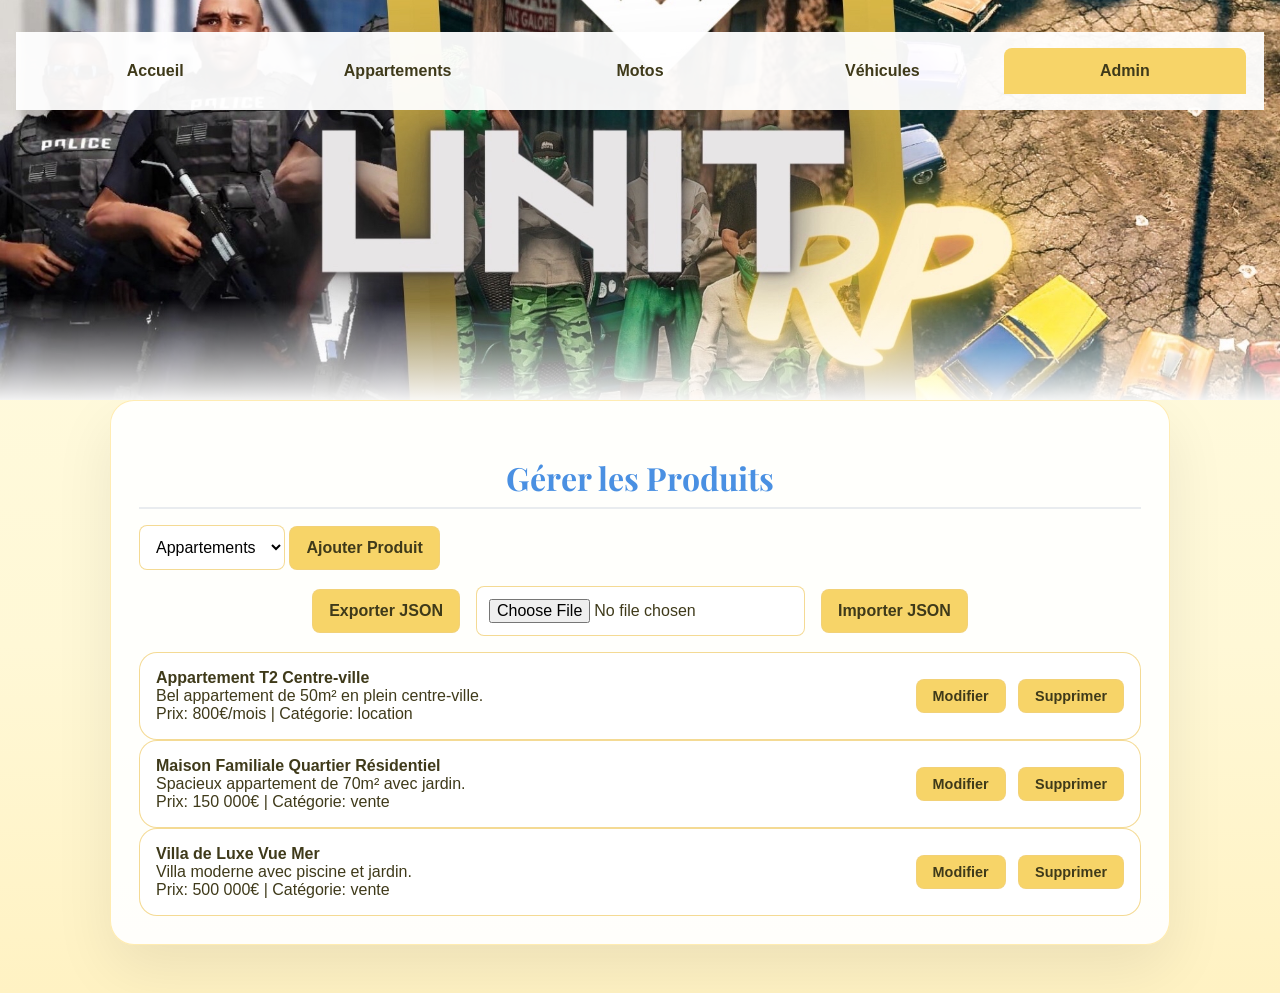
<file: Catalogues Unit/admin.html>
<!DOCTYPE html>
<html lang="fr">
<head>
    <meta charset="UTF-8">
    <meta name="viewport" content="width=device-width, initial-scale=1.0">
    <title>Catalogue Unit</title>
    <link rel="icon" href="unit.png" type="image/png">
    <link href="https://fonts.googleapis.com/css2?family=Playfair+Display:wght@400;700&family=Roboto:wght@300;400;500&display=swap" rel="stylesheet">
    <link rel="stylesheet" href="style.css">
    <style>
        :root {
          --background: #fff8d6;
          --surface: rgba(255, 255, 255, 0.92);
          --surface-strong: rgba(255, 250, 234, 0.98);
          --accent: #f7d468;
          --accent-strong: #f5c439;
          --text: #3f3a1a;
          --muted: #6e6444;
          --shadow: 0 24px 60px rgba(0, 0, 0, 0.08);
        }

        body {
            font-family: 'Inter', 'Segoe UI', Tahoma, Geneva, Verdana, sans-serif;
            background: linear-gradient(180deg, #fffce4 0%, #fff8d6 65%, #fff2c3 100%);
            margin: 0;
            padding: 0;
            color: var(--text);
        }
        header {
            position: relative;
            overflow: hidden;
            background-image: url('unit_rp_banniere_2.png');
            background-size: cover;
            background-position: center;
            background-repeat: no-repeat;
            height: 400px;
            width: 100%;
            padding: 2rem 1rem 1rem 1rem;
            text-align: center;
        }

        header::after {
            content: '';
            position: absolute;
            bottom: 0;
            left: 0;
            right: 0;
            height: 100px;
            background: linear-gradient(to top, rgba(255, 255, 255, 0.95), transparent);
            pointer-events: none;
        }
        header .back-btn {
            position: absolute;
            top: 1rem;
            left: 1rem;
            background: var(--accent);
            color: var(--text);
            border: none;
            padding: 0.75rem 1.5rem;
            cursor: pointer;
            border-radius: 999px;
            font-weight: 700;
            transition: background 0.25s ease, transform 0.25s ease;
            text-decoration: none;
            display: inline-block;
        }
        header .back-btn:hover {
            background: var(--accent-strong);
            transform: translateY(-2px);
        }
        header button:hover {
            background: var(--accent-strong);
            transform: translateY(-2px);
        }
        main {
            width: min(1080px, 94vw);
            margin: 0 auto 40px;
            padding: 0 10px;
        }
        section {
            background: var(--surface);
            border-radius: 24px;
            padding: 28px;
            border: 1px solid rgba(255, 212, 90, 0.45);
            box-shadow: var(--shadow);
        }
        h2 {
            font-family: 'Playfair Display', serif;
            font-size: 2rem;
            color: #4a90e2;
            margin-bottom: 1rem;
            text-align: center;
            border-bottom: 2px solid #e9ecef;
            padding-bottom: 0.5rem;
        }
        select, button {
            padding: 0.75rem 1rem;
            border: 1px solid rgba(242, 209, 122, 0.8);
            border-radius: 8px;
            font-size: 1rem;
            transition: border-color 0.3s ease;
            background: rgba(255, 255, 255, 0.92);
        }
        select:focus, button:focus {
            outline: none;
            border-color: var(--accent);
        }
        button {
            background: var(--accent);
            color: var(--text);
            cursor: pointer;
            font-weight: 700;
        }
        button:hover {
            background: var(--accent-strong);
            transform: translateY(-2px);
        }
        .export-import {
            margin: 1rem 0;
            display: flex;
            gap: 1rem;
            align-items: center;
            justify-content: center;
            flex-wrap: wrap;
        }
        .product-list {
            display: grid;
            grid-template-columns: repeat(auto-fit, minmax(300px, 1fr));
            gap: 1rem;
            margin-top: 2rem;
        }
        .product-item {
            border: 1px solid rgba(242, 209, 122, 0.8);
            padding: 1rem;
            border-radius: 18px;
            display: flex;
            justify-content: space-between;
            align-items: center;
            transition: box-shadow 0.3s ease, transform 0.3s ease;
            background: rgba(255, 255, 255, 0.92);
        }
        .product-item:hover {
            box-shadow: 0 18px 45px rgba(0, 0, 0, 0.08);
            transform: translateY(-2px);
        }
        .product-item button {
            margin-left: 0.5rem;
            padding: 0.5rem 1rem;
            font-size: 0.9rem;
            transition: background 0.25s ease;
        }
        .product-item button:hover {
            background: var(--accent-strong);
        }
        .modal {
            display: none;
            position: fixed;
            z-index: 1000;
            left: 0;
            top: 0;
            width: 100%;
            height: 100%;
            overflow: auto;
            background-color: rgba(0,0,0,0.5);
            backdrop-filter: blur(5px);
        }
        .modal-content {
            background-color: var(--surface-strong);
            margin: 5% auto;
            padding: 2rem;
            border: 1px solid rgba(255, 212, 90, 0.45);
            width: 90%;
            max-width: 500px;
            border-radius: 24px;
            box-shadow: var(--shadow);
            animation: modalFadeIn 0.3s ease;
        }
        @keyframes modalFadeIn {
            from { opacity: 0; transform: translateY(-50px); }
            to { opacity: 1; transform: translateY(0); }
        }
        .close {
            color: #aaa;
            float: right;
            font-size: 28px;
            font-weight: bold;
            cursor: pointer;
            transition: color 0.3s ease, transform 0.3s ease;
        }
        .close:hover {
            color: var(--accent);
            transform: rotate(90deg);
        }
        form {
            display: flex;
            flex-direction: column;
            gap: 1rem;
        }
        label {
            font-weight: 500;
            color: var(--text);
        }
        input, textarea, select {
            padding: 0.75rem;
            border: 1px solid rgba(242, 209, 122, 0.8);
            border-radius: 8px;
            font-size: 1rem;
            transition: border-color 0.3s ease, box-shadow 0.3s ease;
            background: rgba(255, 255, 255, 0.92);
        }
        input:focus, textarea:focus, select:focus {
            outline: none;
            border-color: var(--accent);
            box-shadow: 0 0 0 3px rgba(247, 212, 104, 0.2);
        }
        button[type="submit"], button[type="button"] {
            padding: 0.75rem 1.5rem;
            background: var(--accent);
            color: var(--text);
            border: none;
            border-radius: 8px;
            cursor: pointer;
            font-weight: 700;
            transition: background 0.25s ease, transform 0.25s ease;
            margin-top: 1rem;
        }
        button[type="submit"]:hover, button[type="button"]:hover {
            background: var(--accent-strong);
            transform: translateY(-2px);
        }
        @media (max-width: 768px) {
            main {
                padding: 1rem;
            }
            .export-import {
                flex-direction: column;
                align-items: stretch;
            }
            .product-item {
                flex-direction: column;
                align-items: flex-start;
            }
            .product-item div:last-child {
                margin-top: 1rem;
            }
        }
    </style>
</head>
<body>

    <header>
        <div class="banner">
        </div>
        <nav>
            <ul class="menu">
                <li><a href="index.html">Accueil</a></li>
                <li><a href="appartements.html">Appartements</a></li>
                <li><a href="motos.html">Motos</a></li>
                <li><a href="vehicules.html">Véhicules</a></li>
                <li><a href="admin.html" class="active">Admin</a></li>
            </ul>
        </nav>
    </header>
    <main>
        <section>
            <h2>Gérer les Produits</h2>
            <select id="sectionSelect">
                <option value="appartements">Appartements</option>
                <option value="motos">Motos</option>
                <option value="vehicules">Véhicules</option>
            </select>
            <button id="addProductBtn">Ajouter Produit</button>
            <div class="export-import">
                <button id="exportBtn">Exporter JSON</button>
                <input type="file" id="importFile" accept=".json">
                <button id="importBtn">Importer JSON</button>
            </div>
            <div id="productsList"></div>
        </section>
    </main>
    <div id="modal" class="modal">
        <div class="modal-content">
            <span class="close">&times;</span>
            <h2 id="modalTitle">Ajouter Produit</h2>
            <form id="productForm">
                <input type="hidden" id="productId">
                <label for="name">Nom:</label>
                <input type="text" id="name" required>
                <label for="description">Description:</label>
                <textarea id="description" required></textarea>
                <label for="price">Prix:</label>
                <input type="text" id="price" required>
                <label for="category">Catégorie:</label>
                <select id="category" required>
                    <option value="vente">Vente</option>
                    <option value="location">Location</option>
                </select>
                <label for="type">Type:</label>
                <select id="type" required>
                    <option value="">-- Sélectionner un type --</option>
                </select>
                <label for="image">Image URL:</label>
                <input type="text" id="image" required>
                <button type="submit">Sauvegarder</button>
            </form>
        </div>
    </div>
    <script src="admin.js"></script>
</body>
</html>
</file>
<file: Catalogues Unit/style.css>
:root {
  --background: #fff8d6;
  --surface: rgba(255, 255, 255, 0.92);
  --surface-strong: rgba(255, 250, 234, 0.98);
  --accent: #f7d468;
  --accent-strong: #f5c439;
  --text: #3f3a1a;
  --muted: #6e6444;
  --shadow: 0 24px 60px rgba(0, 0, 0, 0.08);
}

* {
  box-sizing: border-box;
}

html {
  scroll-behavior: smooth;
}

body {
  margin: 0;
  font-family: 'Inter', 'Segoe UI', Tahoma, Geneva, Verdana, sans-serif;
  background: linear-gradient(180deg, #fffce4 0%, #fff8d6 65%, #fff2c3 100%);
  color: var(--text);
}

header {
  position: relative;
  overflow: hidden;
  background-image: url('unit_rp_banniere_2.png');
  background-size: cover;
  background-position: center;
  background-repeat: no-repeat;
  height: 400px;
  width: 100%;
  padding: 2rem 1rem 1rem 1rem;
  text-align: center;
}

header::after {
  content: '';
  position: absolute;
  bottom: 0;
  left: 0;
  right: 0;
  height: 100px;
  background: linear-gradient(to top, rgba(255, 255, 255, 0.95), transparent);
  pointer-events: none;
}

.admin-btn {
  position: absolute;
  top: 1rem;
  right: 1rem;
  background: var(--accent);
  color: var(--text);
  border: none;
  padding: 0.75rem 1.5rem;
  cursor: pointer;
  border-radius: 999px;
  font-weight: 700;
  transition: background 0.25s ease, transform 0.25s ease;
}

.admin-btn:hover {
  background: var(--accent-strong);
  transform: translateY(-2px);
}

nav {
  width: 100%;
  padding: 16px 18px;
  background: rgba(255, 255, 255, 0.95);
  display: flex;
  justify-content: center;
  flex-wrap: wrap;
  gap: 0;
}

.menu {
  list-style: none;
  margin: 0;
  padding: 0;
  display: flex;
  justify-content: center;
  white-space: nowrap;
  width: 100%;
}

.menu li {
  flex: 1 1 140px;
  min-width: 120px;
}

.menu a {
  display: block;
  text-align: center;
  padding: 14px 12px;
  color: var(--text);
  text-decoration: none;
  font-weight: 700;
  transition: color 0.25s ease, background 0.25s ease, transform 0.25s ease;
  position: relative;
}

.menu a:not(:last-child)::after {
  content: "";
  position: absolute;
  right: 0;
  top: 50%;
  transform: translateY(-50%);
  width: 1px;
  height: 22px;
  background: rgba(63, 58, 26, 0.18);
}

.menu a.active {
  background: var(--accent);
  color: var(--text);
  border-radius: 8px 8px 0 0;
}

.menu a:hover,
.menu a:focus {
  background: rgba(247, 212, 104, 0.24);
  color: var(--text);
  transform: translateY(-2px);
}

main {
  width: min(1080px, 94vw);
  margin: 0 auto 40px;
  padding: 0 10px;
}

section {
  margin-bottom: 3rem;
  background: var(--surface);
  border-radius: 24px;
  padding: 28px;
  border: 1px solid rgba(255, 212, 90, 0.45);
  box-shadow: var(--shadow);
}

h2 {
  font-family: 'Playfair Display', serif;
  font-size: clamp(1.4rem, 2vw, 1.8rem);
  color: #2f2a17;
  margin-bottom: 1rem;
  text-align: center;
  border-bottom: 2px solid rgba(242, 209, 122, 0.8);
  padding-bottom: 0.5rem;
}

.categories {
  display: flex;
  justify-content: center;
  margin-bottom: 2rem;
  align-items: center;
  flex-wrap: wrap;
  gap: 0.5rem;
}

.separator {
  color: var(--muted);
  font-weight: bold;
  margin: 0 0.5rem;
}

.types {
  display: flex;
  justify-content: center;
  margin-bottom: 2rem;
  align-items: center;
  flex-wrap: wrap;
  gap: 0.5rem;
}

.category-btn, .type-btn {
  padding: 0.75rem 1.5rem;
  border: 2px solid var(--accent);
  border-radius: 999px;
  background: transparent;
  color: var(--text);
  font-weight: 700;
  cursor: pointer;
  transition: all 0.25s ease;
  font-size: 0.9rem;
}

.category-btn.active, .type-btn.active {
  background: var(--accent);
  color: var(--text);
}

.category-btn:hover, .type-btn:hover {
  background: var(--accent);
  transform: translateY(-2px);
}

.products {
  display: grid;
  grid-template-columns: repeat(auto-fit, minmax(240px, 1fr));
  gap: 1rem;
  margin-top: 20px;
}

.product {
  background: rgba(255, 255, 255, 0.92);
  border: 1px solid rgba(242, 209, 122, 0.8);
  border-radius: 18px;
  padding: 22px;
  box-shadow: 0 18px 45px rgba(0, 0, 0, 0.08);
  transition: transform 0.25s ease, box-shadow 0.25s ease;
}

.product:hover {
  transform: translateY(-5px);
  box-shadow: 0 24px 60px rgba(0, 0, 0, 0.12);
}

.product img {
  width: 100%;
  border-radius: 16px;
  margin-bottom: 14px;
}

.product h3 {
  font-family: 'Playfair Display', serif;
  font-size: 1.25rem;
  margin: 0 0 10px 0;
  color: #2f2a17;
}

.product p {
  margin: 0.5rem 0;
  color: var(--muted);
  line-height: 1.5;
}

.product p:last-child {
  font-weight: 800;
  color: #b57500;
}

@media (max-width: 768px) {
  .products {
    grid-template-columns: repeat(auto-fit, minmax(220px, 1fr));
  }

  main {
    padding: 0 5px;
  }

  section {
    padding: 20px;
  }

  header h1 {
    font-size: 2rem;
  }

  .menu a {
    padding: 12px 8px;
  }

  .categories {
    flex-direction: column;
    align-items: center;
  }

  .category-btn {
    width: 100%;
    max-width: 200px;
  }

  .category-btn:not(:last-child)::after {
    display: none;
  }
}

@media (max-width: 480px) {
  .products {
    grid-template-columns: 1fr;
  }
}

footer {
  position: fixed;
  bottom: 10px;
  right: 10px;
  z-index: 1000;
}

.fnh-logo {
  width: 100px;
  height: auto;
  opacity: 0.8;
  transition: opacity 0.3s ease;
}

.fnh-logo:hover {
  opacity: 1;
}
</file>
